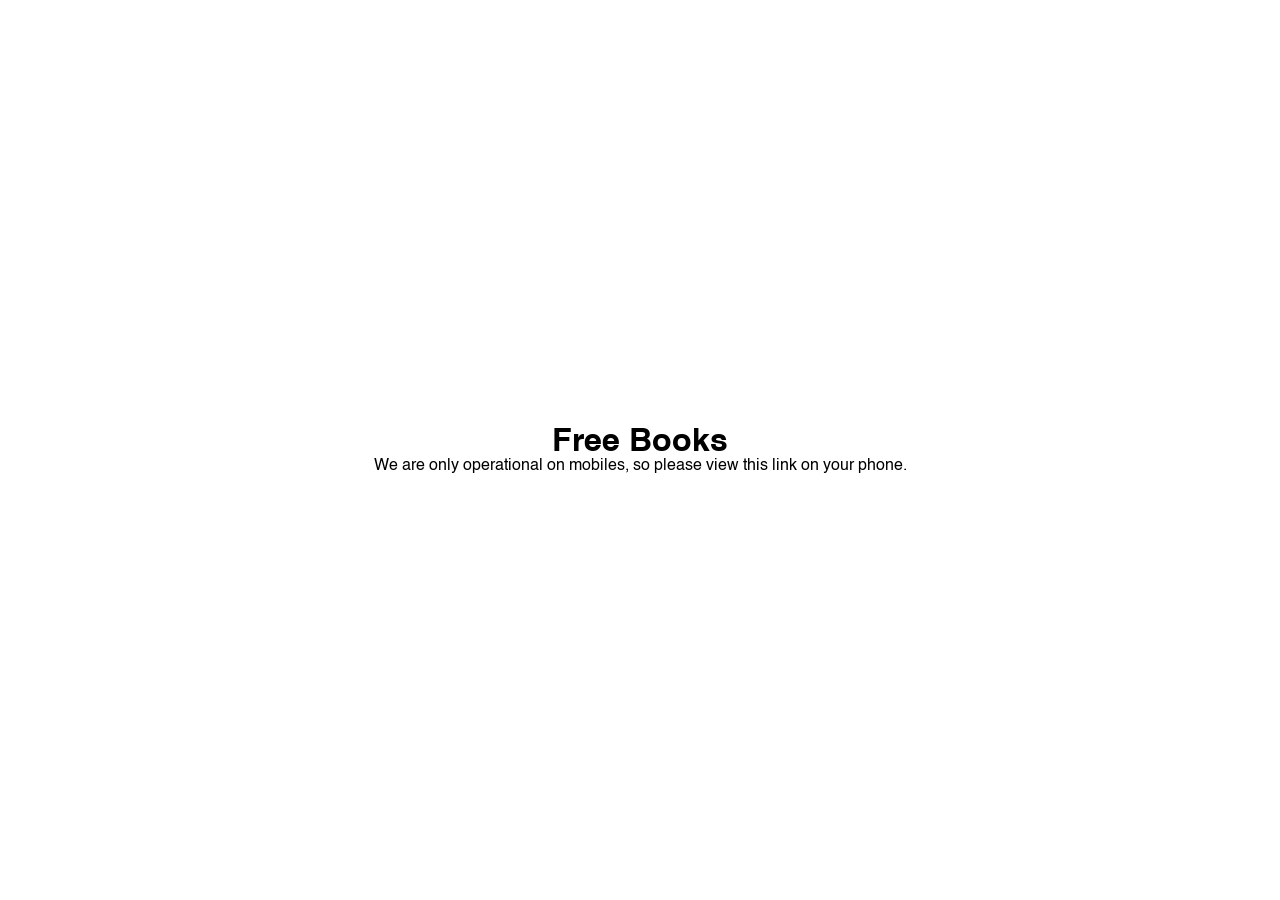
<file: details.html>
<!DOCTYPE html>
<html lang="en">
<head>
    <meta charset="UTF-8">
    <meta name="viewport" content="width=device-width, initial-scale=1.0">
    <link href="https://fonts.googleapis.com/css2?family=Inter:wght@400;500;600;700&family=Josefin+Sans:wght@400;500;600;700&family=Lato:wght@300;400;700&family=Poppins:wght@300;400;500;600;700&display=swap"
      rel="stylesheet">

    <title>Book Details</title>

    <link rel="stylesheet" href="./css/styles.css">
    <link rel="stylesheet" href="./css/details.css">
</head>

<body>

    <div id="desktop-message">

        <h1>Free Books</h1>

        <p>
            We are only operational on mobiles,
            so please view this link on your phone.
        </p>

    </div>

    <div id="mobile-app">

    <div id="book-details">

    </div>
    </div>

    <script src="./js/books.js"></script>
    <script src="./js/details.js"></script>

</body>
</html>
</file>
<file: css/styles.css>
* {
    margin: 0;
    padding: 0;
    box-sizing: border-box;
}

@font-face {
    font-family: "Helvetica";
    src: url("../assets/fonts/helvetica-255/Helvetica.ttf")
         format("truetype");
    font-weight: 400;
    font-style: normal;
}

@font-face {
    font-family: "Helvetica";
    src: url("../assets/fonts/helvetica-255/Helvetica-Bold.ttf")
         format("truetype");
    font-weight: 700;
    font-style: normal;
}

@font-face {
    font-family: "Helvetica";
    src: url("../assets/fonts/helvetica-255/Helvetica-Oblique.ttf")
         format("truetype");
    font-weight: 400;
    font-style: italic;
}

@font-face {
    font-family: "Helvetica";
    src: url("../assets/fonts/helvetica-255/Helvetica-BoldOblique.ttf")
         format("truetype");
    font-weight: 700;
    font-style: italic;
}

body {
    font-family: 'Helvetica', sans-serif;
}

#desktop-message{
    display: none;
}

@media (min-width:768px){
    #desktop-message{
        display:flex;
        flex-direction:column;
        justify-content: center;
        align-items: center;

        height: 100vh;

        text-align: center;
        padding: 2rem;
    }

    #mobile-app{
        display: none;
    }
}

.header{
    display: flex;
    justify-content: space-between;
    align-items: center;
    padding: 22px 12px 10px;
    position: sticky;
    top: 0;
    background: white;
    
}

.header-left h1{
    font-size: 24px;
    font-weight: 900;
    line-height: 1.1;
    color: #525354;
    font-family: 'Inter';
}

.header-left p{
    color: #ee6258;
    font-size: 14px;
    font-weight: 900;
    margin-top: 2px;
    font-family: 'Inter', sans-serif;
}

.header-right{
    display: flex;
    gap: 8px;
    align-items: center;
}

.header-right button {
    border: none;
    background: transparent;
    padding: 0;
    display: flex;
    align-items: center;
    justify-content: center;
    cursor: pointer;
}

.search-btn {
    width: 34px;
    height: 34px;
    object-fit: contain;
}

.add-btn {
    width: 34px;
    height: 34px;
    object-fit: contain;
}

.profile-btn {
    width: 34px;
    height: 34px;
    object-fit: contain;
}

.banner{
    width: 100%;
    height: 161px;
    position: relative;
    background: #ea847f;
    overflow: hidden;
}

.banner-books{
    width: 100%;
    height: 100%;
    object-fit: cover;
}

.banner-logo{
    position: absolute;
    top: 50%;
    left: 50%;
    transform: translate(-50%, -50%);
     width:35%;
    max-width:136px;
}

.filters{
    display: flex;
    gap: 12px;
    padding: 16px;
    overflow-x: auto;
    scrollbar-width: none;
    
}

.filters::-webkit-scrollbar{
    display: none;
}

.filter-wrapper{
    position: relative;
    display: flex;
    align-items: center;
    flex-shrink: 0;
}

.filter-icon-left{
    position: absolute;
    left: 12px;
    width: 16px;
    height: 16px;
    pointer-events: none;
    z-index: 2
}

.filter-select, .filter-btn{
    background: white;
    border: 1px solid #E5E5E5;
    height: 40px;
    border-radius: 10px;
    padding: 0 14px;
    font-family: inherit;
    font-size: 14px;
    white-space: nowrap;
    cursor: pointer;
    flex-shrink: 0;
    font-size: 18px;
    color: #525354;
    font-family: 'Josefin Sans', sans-serif;
}

.filter-select {
    appearance: none;
    -webkit-appearance: none;
    padding-right: 32px;
    padding-left: 36px;
    height: 40px;
    border: 1px solid #e5e5e5;
    border-radius: 10px;
    background: white;
    font-size: 18px;
    color: #525354;
    font-family: 'Josefin Sans', sans-serif;
    cursor: pointer;
    background-image: url("data:image/svg+xml,%3Csvg xmlns='http://www.w3.org/2000/svg' width='12' height='12'%3E%3Cpath d='M2 4l4 4 4-4' fill='%23666'/%3E%3C/svg%3E");
    background-repeat: no-repeat;
    background-position: right 10px center;
}

.sort-select{
    width: 100px;
}

.books-section{
    padding: 0 16px 100px;
}

.books-section h2{
    font-size: 20px;
    font-weight: 600;
    margin-bottom: 20px;
    color: #525354;
}

.books-grid{
    display: grid;
    grid-template-columns: repeat(3, 1fr);
    gap: 20px 12px;
}

.book-card{
    display: flex;
    flex-direction: column;
    cursor: pointer;
}

.book-cover{
    width: 100%;
    aspect-ratio: 109 / 167;
    object-fit: cover;
    border-radius: 8px;
    margin-bottom: 8px;
}

.book-title{
    font-size: 12px;
    font-weight: 600;
    line-height: 1.3;
    display: -webkit-box;
    -webkit-line-clamp: 2;
    -webkit-box-orient: vertical;
    overflow: hidden;
    margin-bottom: 0.5px;
    font-family: 'Inter', sans-serif;
    color: #525354;

}

.book-author{
    font-size: 11px;
    color: #666;
    overflow: hidden;
    text-overflow: ellipsis;
    white-space: nowrap;
    font-family: 'Inter', sans-serif;
}

.book-meta{
    display: flex;
    justify-content: flex-start;
    gap: 5px;
    font-size: 10px;
    font-family: 'Inter', sans-serif;
    font-weight: 600;
    margin-top: 3px;
}

.filter-btn.active {
    background: #f45b4f;
    color: white;
    border-color: #f45b4f;
}

.end-books {
    display: flex;
    flex-direction: column;
    align-items: center;
    gap: 20px;
    padding: 80px 20px 120px;
    min-height: 50px;
    justify-content: center;
}


.bottom-nav {
    position: sticky;
    bottom: 0;
    left: 0;
    right: 0;
    height: 67px;
    background: white;
    border-top: 1px solid #e5e5e5;
    display: flex;
    justify-content: space-around;
    align-items: center;
    z-index: 1000;
}

.nav-item {
    position: relative;
    display: flex;
    flex: 1;
    flex-direction: column;
    align-items: center;
    gap: 4px;
    font-size: 12px;
    font-family: 'Poppins', sans-serif;
    color: #d9d9d9;
}

.nav-item img {
    width: 22px;
    height: 22px;
    object-fit: contain;
}

.active-nav {
    color: #f45b4f;
}

.active-nav::before{
    content: "";
    position: absolute;
    top: -12px;
    width: 64px;
    height: 4px;
    background: #f45b4f;
    border-radius: 999px;
}

.nav-divider{
    width: 1px;
    height: 32px;
    background: #e5e5e5;
}
</file>
<file: css/details.css>
@font-face {
    font-family: "Helvetica";
    src: url("../assets/fonts/helvetica-255/Helvetica.ttf")
         format("truetype");
    font-weight: 400;
    font-style: normal;
}

@font-face {
    font-family: "Helvetica";
    src: url("../assets/fonts/helvetica-255/Helvetica-Bold.ttf")
         format("truetype");
    font-weight: 700;
    font-style: normal;
}

@font-face {
    font-family: "Helvetica";
    src: url("../assets/fonts/helvetica-255/Helvetica-Oblique.ttf")
         format("truetype");
    font-weight: 400;
    font-style: italic;
}

@font-face {
    font-family: "Helvetica";
    src: url("../assets/fonts/helvetica-255/Helvetica-BoldOblique.ttf")
         format("truetype");
    font-weight: 700;
    font-style: italic;
}


body {
    font-family: 'Helvetica', sans-serif;
}

.header{
    display: flex;
    justify-content: space-between;
    align-items: center;
    padding: 22px 12px 10px;
    position: sticky;
    top: 0;
    background: white;
    z-index: 1000;
    
}

.hero-section{
    position: relative;
    padding: 28px 12px 20px;
    display: flex;
    justify-content: center;
    min-height: 368px;
    padding-top: 50px;
    align-items: flex-start;
    gap: 18px;

}

.details-cover{
    width: 195px;
    height: 292px;
    border-radius: 12px;
    object-fit: cover;
    box-shadow: 0 4px 20px rgba(0,0,0,0.15);
}

.back-btn{
    position: absolute;
    left: 16px;
    top: 16px;
    border: none;
    background: white;
    cursor: pointer;
    border-radius: 100px;
    height: 28px;
    width: 28px;
}

.back-btn-icon {
    padding: 5px;
    padding-right: 10px;
    padding-left: 4px;
}

.share-btn {
    position: absolute;
    right: 16px;
    top: 16px;
    border: none;
    background: white;
    cursor: pointer;
    border-radius: 100px;
    height: 28px;
    width: 28px;
}

.share-btn-icon {
    padding: 4px;
    padding-top: 6px;
}

.book-header {
    padding: 20px;
}

.hero-left {
    flex: 1;
    display: flex;
    justify-content: center;
}

.hero-right{
    width: 120px;
    display: flex;
    flex-direction: column;
    gap: 10px;
    margin-top: 20px;
}

.pill {
    background: white;
    border-radius: 999px;
    padding: 0 10px;
    text-align: center;
    font-size: 16px;
    width: 114px;
    min-height: 34px;
    display: flex;
    align-items: center;
    justify-content: center;
    color: #525354;
    font-family: 'Josefin Sans', Arial, Helvetica, sans-serif;
}

.reviewers-pill {

    flex-direction: column;

    line-height: 1.1;
}

.book-header{
    padding: 20px;
}

.book-header h1 {
    font-size: 24px;
    margin-bottom: 8px;
}

.book-header p{
    font-size: 22px;
}

.detail-section{
    padding: 0 16px 24px;
}

.section-title{
    display:flex;
    align-items: center;
    gap: 14px;
    margin-bottom: 16px;
}

.section-title h2{
    font-size: 18px;
    font-weight: 600;
    color: #555;
}

.section-line{
    flex: 1;
    height: 1px;
    background: #ddd; 
    margin-left: 50px;
}

.details-section p {
    line-height: 1.6;
}

.about-content p{
    line-height: 1.45;
    font-size: 18px;
    color: #444;
}

.review-summary{
    display: flex;
    align-items: center;
    gap: 16px;
}

.review-score{
    font-size: 24px;
    font-weight: 700;
}

.review-placeholder{
    color: #666;
}

.tags-container{
    display:flex;
    flex-wrap: wrap;
    gap: 10px;
}

.tag {
    padding: 10px 14px;
    border-radius: 999px;
    background: #f9b6b6;
    font-size: 16px;
    height: 40px;
}

.libraries-list{
    display: flex;
    flex-direction: column;
    gap: 12px;
}

.library-card{
    padding: 16px;
    border: 1px solid #e5e5e5;
    border-radius: 12px;
}

.borrow-btn {

    position: fixed;

    right: 16px;

    bottom: 90px;

    width: 105px;
    height: 50px;

    border: none;

    border-radius: 999px;

    background: #d24134;

    color: white;

    font-size: 18px;

    font-weight: 600;

    box-shadow:
        0 4px 10px rgba(0,0,0,0.2);

    z-index: 999;
}

.author-top {
    display: flex;
    gap: 14px;
    align-items: flex-start;
    margin-bottom: 16px;
}

.author-image{
    width: 100px;
    height: 100px;
    object-fit: cover;
    flex-shrink: 0;
}

.author-bio {
    line-height: 1.4;
    color: #555;
    font-size: 18px;
}

.author-extra {
    line-height: 1.45;
    font-size: 18px;
}

.details-content {

    background: white;
    border-radius: 24px 24px 0 0;
    margin-top: -18px;
    position: relative;
    z-index: 2;
    padding-top: 20px;
}

.publisher-logos{
    display: flex;
    align-items: center;
    gap: 18px;
}

.publisher-logo{
    width: 71px;
    height: 71px;
    object-fit: contain;
}


.isbn-container{
    display: flex;
    gap: 28px;
}

.isbn-card{
    display: flex;
    flex-direction: column;
    align-items: center;
    gap: 8px;
}

.isbn-card h3{
    font-size: 18px;
    font-weight: 600;
}

.barcode {
    width: 100px;
    height: 100px;
}

.isbn-card p{
    font-weight: 700;
    font-size: 14px;
}

.review-box{
    padding: 12px;
    background: white;

}

.community-reviews{
    font-size: 16px;
    font-weight: 600;
    padding-bottom: 8px;
    border-bottom: 1px solid #d6d6d6;
    margin-bottom: 14px;
}

.review-header {
   display: flex;
   align-items: center;
   gap: 16px;
   margin-bottom: 20px;
   flex-wrap: nowrap;
}

.stars {
   color: #d77a28;
   font-size: 28px;
   letter-spacing: 2px;
   white-space: nowrap;
   flex-shrink: 0;
}

.review-rating{
    font-size: 22px;
    font-weight: 700;
}

.review-counts{
    font-size: 12px;
    color: #777;
    flex: 1;
    display: flex;
}

.rating-bars{
    display: flex;
    flex-direction: column;
    gap: 18px;
}

.rating-row{
    display: flex;
    align-items: center;
    gap: 12px;
}

.rating-label{
    width: 50px;
    font-size: 13px;
    font-weight: 500;
}

.bar-track{
    flex: 1;
    height: 10px;
    background: #ececec;
    border-radius: 999px;
    overflow: hidden;
}

.bar-fill{
    height: 100%;
    background: #d77a28;
    border-radius: 999px;
}

.rating-value{
    width: 80px;
    font-size: 12px;
    color: #666;
    text-align: right;
}

.libraries-grid{
    display: flex;
    justify-content: space-between;
    gap: 12px;
}

.library-item{
    display: flex;
    flex-direction: column;
    align-items: center;
    text-align: center;
    flex: 1;
}

.library-logo{
    width: 100px;
    height: 100px;
    border-radius: 50%;
    object-fit: cover;
    margin-bottom: 10px;
}

.library-item p {
    font-size: 14px;
    font-weight: 600;
}

.details-nav{
    position: sticky;
    bottom: 0;
    background: white;
    display: flex;
    justify-content: space-around;
    align-items: center;
    border-top: 1px solid #ddd;
    height: 70px;
    z-index: 100;
}

.details-nav-item{
    display: flex;
    align-items: center;
    gap: 10px;
    font-size: 16px;
    font-weight: 500;
    height: 100%;
    position: relative;
    font-family: 'Lato', sans-serif;
}

.active-detail-nav::before{
    content: "";
    position: absolute;
    top: 0;
    left: 50%;
    transform: translate(-50%);
    width: 80px;
    height: 4px;
    background: #000;
    border-radius: 999px;
}

.details-nav-divider{
    width: 1px;
    height: 40px;
    background: #ddd;
}

.nav-icon{
    width: 30px;
    height: 30px;
    object-fit: contain;
}
</file>
